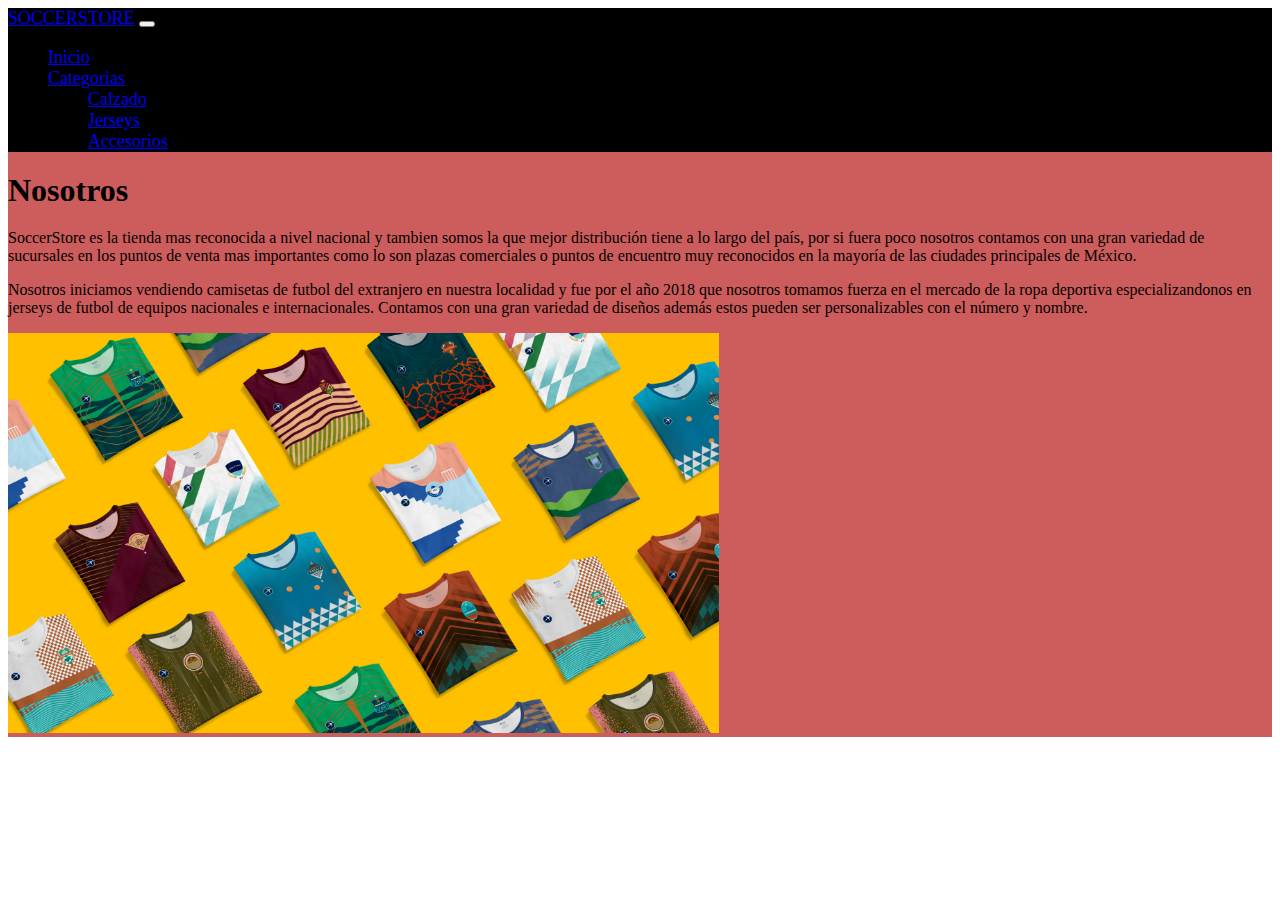
<file: index.html>
<!DOCTYPE html>
<html lang="en">
<head>
    <meta charset="UTF-8">
    <meta http-equiv="X-UA-Compatible" content="IE=edge">
    <meta name="viewport" content="width=device-width, initial-scale=1.0">
    <title>Inicio</title>

    <link rel="stylesheet" href="estilos.css">
    <link href="https://cdn.jsdelivr.net/npm/bootstrap@5.0.2/dist/css/bootstrap.min.css" rel="stylesheet" integrity="sha384-EVSTQN3/azprG1Anm3QDgpJLIm9Nao0Yz1ztcQTwFspd3yD65VohhpuuCOmLASjC" crossorigin="anonymous">
</head>
<body>
    
    <div class="container">
        <nav class="navbar navbar-expand-lg navbar-dark">
            <div class="container-fluid">
              <a class="navbar-brand" href="#">SOCCERSTORE</a>
              <button class="navbar-toggler" type="button" data-bs-toggle="collapse" data-bs-target="#navbarNavDropdown" aria-controls="navbarNavDropdown" aria-expanded="false" aria-label="Toggle navigation">
                <span class="navbar-toggler-icon"></span>
              </button>
              <div class="collapse navbar-collapse" id="navbarNavDropdown">
                <ul class="navbar-nav">
                  <li class="nav-item">
                    <a class="nav-link active" aria-current="page" href="index.html">Inicio</a>
                  </li>
                  <li class="nav-item dropdown">
                    <a class="nav-link dropdown-toggle" href="#" id="navbarDropdownMenuLink" role="button" data-bs-toggle="dropdown" aria-expanded="false">
                      Categorias
                    </a>
                    <ul class="dropdown-menu" aria-labelledby="navbarDropdownMenuLink">
                      <li><a class="dropdown-item" href="pagina1.html">Calzado</a></li>
                      <li><a class="dropdown-item" href="pagina2.html">Jerseys</a></li>
                      <li><a class="dropdown-item" href="pagina3.html">Accesorios</a></li>
                     
                    </ul>
                  </li>
                </ul>
              </div>
            </div>
          </nav> 
        <div class="row">
                    <h1>Nosotros</h1>
                    <p>
                     SoccerStore es la tienda mas reconocida a nivel nacional y tambien somos la que mejor distribución tiene a lo largo del país, por si fuera poco nosotros contamos con una gran variedad de sucursales en los puntos de venta mas importantes como lo son plazas comerciales o puntos de encuentro muy reconocidos en la mayoría de las ciudades principales de México.

                    </p>
                    <p>
                       Nosotros iniciamos vendiendo camisetas de futbol del extranjero en nuestra localidad y fue por el año 2018 que nosotros tomamos fuerza en el mercado de la ropa deportiva especializandonos en jerseys de futbol de equipos nacionales e internacionales. Contamos con una gran variedad de diseños además estos pueden ser personalizables con el número y nombre.
                    </p>
                <img src="imgply/inicioimg.jpg"height="400px" width="auto"  class="card-img-top" alt="...">
        </div>     
    </div> <!--Contenedor total--> <!-- -->
    <script src="https://cdn.jsdelivr.net/npm/bootstrap@5.0.2/dist/js/bootstrap.bundle.min.js" integrity="sha384-MrcW6ZMFYlzcLA8Nl+NtUVF0sA7MsXsP1UyJoMp4YLEuNSfAP+JcXn/tWtIaxVXM" crossorigin="anonymous"></script>
</body>
</html>
</file>
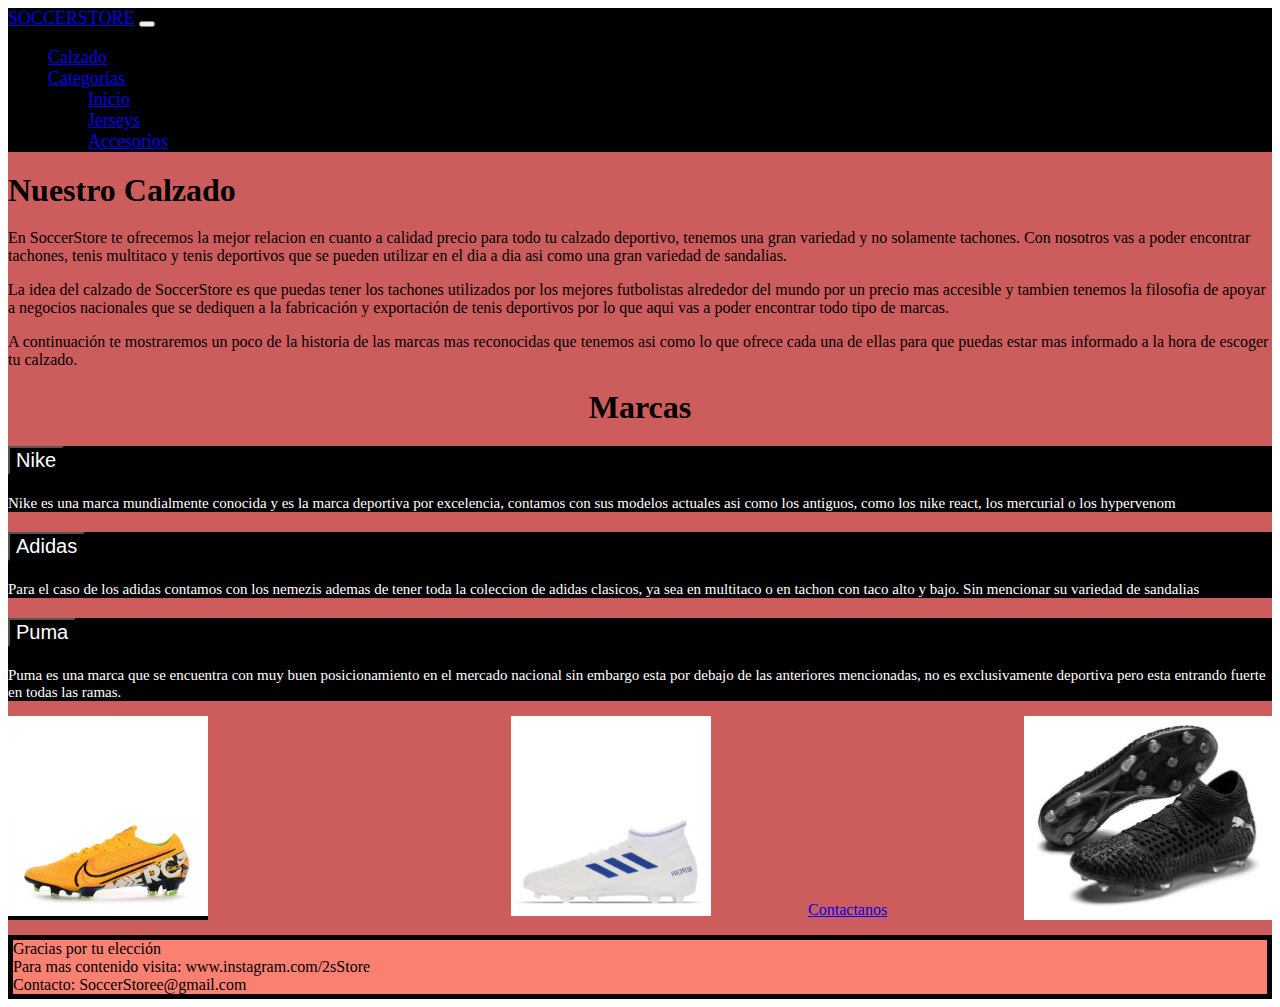
<file: pagina1.html>
<!DOCTYPE html>
<html lang="en">
<head>
    <meta charset="UTF-8">
    <meta http-equiv="X-UA-Compatible" content="IE=edge">
    <meta name="viewport" content="width=device-width, initial-scale=1.0">
    <title>Pagina1</title>

    <link rel="stylesheet" href="estilos.css">
    <link href="https://cdn.jsdelivr.net/npm/bootstrap@5.0.2/dist/css/bootstrap.min.css" rel="stylesheet" integrity="sha384-EVSTQN3/azprG1Anm3QDgpJLIm9Nao0Yz1ztcQTwFspd3yD65VohhpuuCOmLASjC" crossorigin="anonymous">
</head>
<body>
    
    <div class="container">
        <nav class="navbar navbar-expand-lg navbar-dark">
            <div class="container-fluid">
              <a class="navbar-brand" href="#">SOCCERSTORE</a>
              <button class="navbar-toggler" type="button" data-bs-toggle="collapse" data-bs-target="#navbarNavDropdown" aria-controls="navbarNavDropdown" aria-expanded="false" aria-label="Toggle navigation">
                <span class="navbar-toggler-icon"></span>
              </button>
              <div class="collapse navbar-collapse" id="navbarNavDropdown">
                <ul class="navbar-nav">
                  <li class="nav-item">
                    <a class="nav-link active" aria-current="page" href="#">Calzado</a>
                  </li>
                  <li class="nav-item dropdown">
                    <a class="nav-link dropdown-toggle" href="#" id="navbarDropdownMenuLink" role="button" data-bs-toggle="dropdown" aria-expanded="false">
                      Categorias
                    </a>
                    <ul class="dropdown-menu" aria-labelledby="navbarDropdownMenuLink">
                      <li><a class="dropdown-item" href="index.html">Inicio</a></li>
                      <li><a class="dropdown-item" href="pagina2.html">Jerseys</a></li>
                      <li><a class="dropdown-item" href="pagina3.html">Accesorios</a></li>
                     
                    </ul>
                  </li>
                </ul>
              </div>
            </div>
          </nav>
        <div class="row">
                    <h1>Nuestro Calzado
                    </h1>
                    <p>
                     En SoccerStore te ofrecemos la mejor relacion en cuanto a calidad precio para todo tu calzado deportivo, tenemos una gran variedad y no solamente tachones. Con nosotros vas a poder encontrar tachones, tenis multitaco y tenis deportivos que se pueden utilizar en el dia a dia asi como una gran variedad de sandalias.

                    </p>
                    <p>
                       La idea del calzado de SoccerStore es que puedas tener los tachones utilizados por los mejores futbolistas alrededor del mundo por un precio mas accesible y tambien tenemos la filosofia de apoyar a negocios nacionales que se dediquen a la fabricación y exportación de tenis deportivos por lo que aqui vas a poder encontrar todo tipo de marcas.
                    </p>
                    <p>
                      A continuación te mostraremos un poco de la historia de las marcas mas reconocidas que tenemos asi como lo que ofrece cada una de ellas para que puedas estar mas informado a la hora de escoger tu calzado.
                   </p>
        </div>  
       <div id="acordeon"class="row">
        <h1 class="titulos">Marcas</h1>
        <div id="tacordeon1" class="accordion-item col-lg-12 col-md-6">
            <h2 class="accordion-header" id="headingOne">
              <button  class="accordion-button collapsed" type="button" data-bs-toggle="collapse" data-bs-target="#collapseOne" aria-expanded="false" aria-controls="collapseOne">
                Nike
              </button>
            </h2>
            <div id="collapseOne" class="accordion-collapse collapse" aria-labelledby="headingOne" data-bs-parent="#accordionExample">
              <div class="accordion-body">
                <p> Nike es una marca mundialmente conocida y es la marca deportiva por excelencia, contamos con sus modelos actuales asi como los antiguos, como los nike react, los mercurial o los hypervenom</p>
               
              </div>
            </div>
          </div>
            <div id="tacordeon2" class="accordion-item col-lg-12 col-md-6">
              <h2 class="accordion-header" id="headingTwo">
                <button class="accordion-button collapsed" type="button" data-bs-toggle="collapse" data-bs-target="#collapseTwo" aria-expanded="false" aria-controls="collapseTwo">
                  Adidas
                </button>
              </h2>
              <div id="collapseTwo" class="accordion-collapse collapse" aria-labelledby="headingTwo" data-bs-parent="#accordionExample">
                <div class="accordion-body">
                  <p> Para el caso de los adidas contamos con los nemezis ademas de tener toda la coleccion de adidas clasicos, ya sea en multitaco o en tachon con taco alto y bajo. Sin mencionar su variedad de sandalias</p>
                </div>
              </div>
            </div>
            <div id="tacordeon3" class="accordion-item col-lg-12 col-md-6">
              <h2 class="accordion-header" id="headingThree">
                <button class="accordion-button collapsed" type="button" data-bs-toggle="collapse" data-bs-target="#collapseThree" aria-expanded="false" aria-controls="collapseThree">
                 Puma
                </button>
              </h2>
              <div id="collapseThree" class="accordion-collapse collapse" aria-labelledby="headingThree" data-bs-parent="#accordionExample">
                <div class="accordion-body">
                  <p> Puma es una marca que se encuentra con muy buen posicionamiento en el mercado nacional sin embargo esta por debajo de las anteriores mencionadas, no es exclusivamente deportiva pero esta entrando fuerte en todas las ramas.</p>
                </div>
              </div>
            </div>    
           
          </div>
        <div>
          <div class="img1"><img src="imgply/nike.jpg" height="200px" width="auto" alt="..."></div>
          <div class="img2"><img src="imgply/adidas.png" height="200px" width="auto" alt="..."></div>
          <div class="img3"><img src="imgply/puma.jpg" height="200px" width="auto" alt="..."></div>
        </div>
       <div id="info1" class="row">
        <p id="info">
            <a id="btn" class="btn btn-outline-dark col-md-6" data-bs-toggle="collapse" href="#collapseExample" role="button" aria-expanded="false" aria-controls="collapseExample">
              Contactanos
            </a>
          </p>
          <div class="collapse" id="collapseExample">
            <div id="contacto" class="card card-body">
              Gracias por tu elección <br> Para mas contenido visita: www.instagram.com/2sStore
              <br> Contacto: SoccerStoree@gmail.com
            </div>
          </div>

        </div>
    </div>
    <script src="https://cdn.jsdelivr.net/npm/bootstrap@5.0.2/dist/js/bootstrap.bundle.min.js" integrity="sha384-MrcW6ZMFYlzcLA8Nl+NtUVF0sA7MsXsP1UyJoMp4YLEuNSfAP+JcXn/tWtIaxVXM" crossorigin="anonymous"></script>
</body>
</html>
</file>
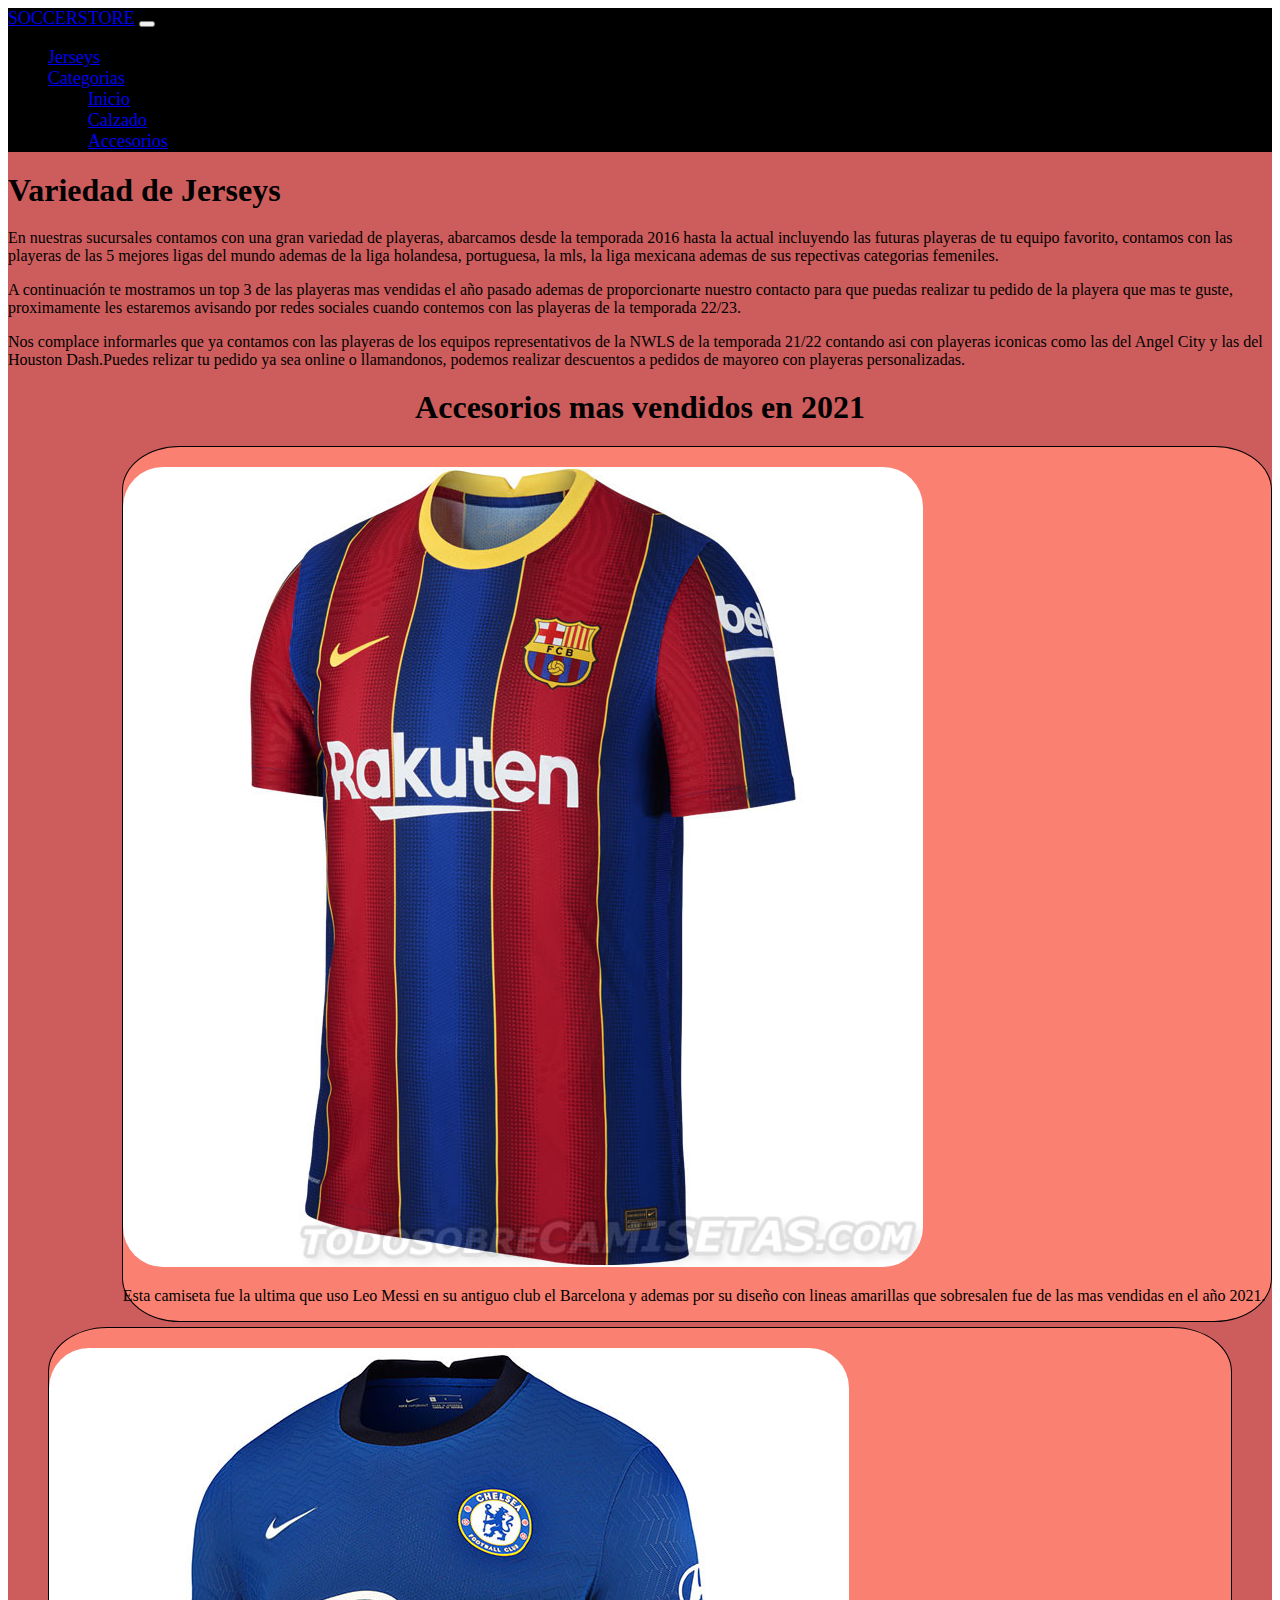
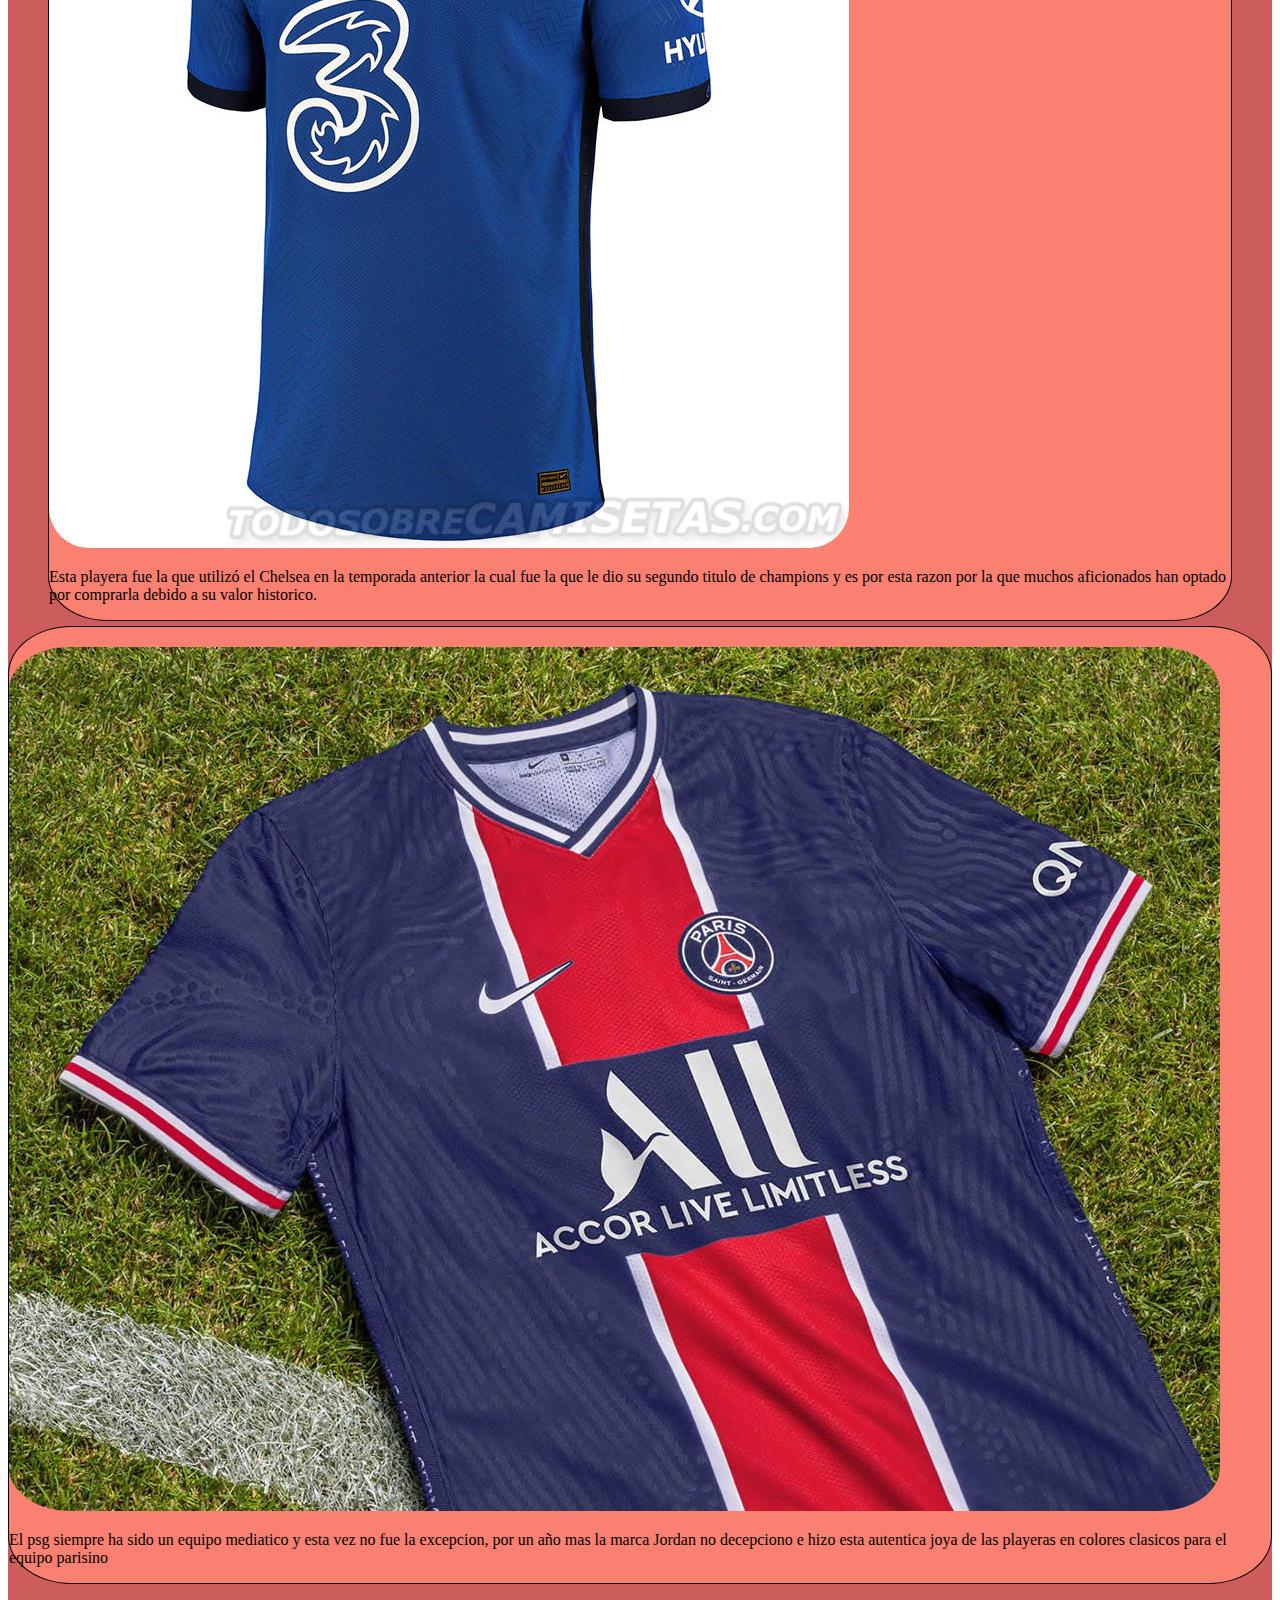
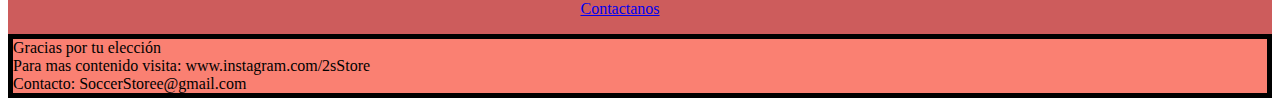
<file: pagina2.html>
<!DOCTYPE html>
<html lang="en">
<head>
    <meta charset="UTF-8">
    <meta http-equiv="X-UA-Compatible" content="IE=edge">
    <meta name="viewport" content="width=device-width, initial-scale=1.0">
    <title>Pagina2</title>

    <link rel="stylesheet" href="estilos.css">
    <link href="https://cdn.jsdelivr.net/npm/bootstrap@5.0.2/dist/css/bootstrap.min.css" rel="stylesheet" integrity="sha384-EVSTQN3/azprG1Anm3QDgpJLIm9Nao0Yz1ztcQTwFspd3yD65VohhpuuCOmLASjC" crossorigin="anonymous">
</head>
<body>
    
    <div class="container">
        <nav class="navbar navbar-expand-lg navbar-dark">
            <div class="container-fluid">
              <a class="navbar-brand" href="#">SOCCERSTORE</a>
              <button class="navbar-toggler" type="button" data-bs-toggle="collapse" data-bs-target="#navbarNavDropdown" aria-controls="navbarNavDropdown" aria-expanded="false" aria-label="Toggle navigation">
                <span class="navbar-toggler-icon"></span>
              </button>
              <div class="collapse navbar-collapse" id="navbarNavDropdown">
                <ul class="navbar-nav">
                  <li class="nav-item">
                    <a class="nav-link active" aria-current="page" href="pagina2.html">Jerseys</a>
                  </li>
                  <li class="nav-item dropdown">
                    <a class="nav-link dropdown-toggle" href="#" id="navbarDropdownMenuLink" role="button" data-bs-toggle="dropdown" aria-expanded="false">
                      Categorias
                    </a>
                    <ul class="dropdown-menu" aria-labelledby="navbarDropdownMenuLink">
                      <li><a class="dropdown-item" href="index.html">Inicio</a></li>
                      <li><a class="dropdown-item" href="pagina1.html">Calzado</a></li>
                      <li><a class="dropdown-item" href="pagina3.html">Accesorios</a></li>
                     
                    </ul>
                  </li>
                </ul>
              </div>
            </div>
          </nav> 
        <div class="row">
                    <h1>Variedad de Jerseys</h1>
                    <p>
                    En nuestras sucursales contamos con una gran variedad de playeras, abarcamos desde la temporada 2016 hasta la actual incluyendo las futuras playeras de tu equipo favorito, contamos con las playeras de las 5 mejores ligas del mundo ademas de la liga holandesa, portuguesa, la mls, la liga mexicana ademas de sus repectivas categorias femeniles.

                    </p>
                    <p>
                     A continuación te mostramos un top 3 de las playeras mas vendidas el año pasado ademas de proporcionarte nuestro contacto para que puedas realizar tu pedido de la playera que mas te guste, proximamente les estaremos avisando por redes sociales cuando contemos con las playeras de la temporada 22/23.
                    </p>
                    <p>
                      Nos complace informarles que ya contamos con las playeras de los equipos representativos de la NWLS de la temporada 21/22 contando asi con playeras iconicas como las del Angel City y las del Houston Dash.Puedes relizar tu pedido ya sea online o llamandonos, podemos realizar descuentos a pedidos de mayoreo con playeras personalizadas.
                     </p>
        </div> 
        <div id="filacartas"class="row">
            <h1 class="titulos">Accesorios mas vendidos en 2021</h1>
            <div id="card1" class="col-lg-3 card">
                <img src="imgply/Barcelona.jpg"height="auto" width="auto"  class="card-img-top" alt="...">
                <div class="card-body">
                  <p class="card-text">Esta camiseta fue la ultima que uso Leo Messi en su antiguo club el Barcelona y ademas por su diseño con lineas amarillas que sobresalen fue de las mas vendidas en el año 2021.</p>
                </div>
              </div>
              <div id="card2" class="col-lg-3 card" >
                <img src="imgply/Chelsea.jpg" height="auto" width="auto" class="card-img-top" alt="...">
                <div class="card-body">
                  <p class="card-text">Esta playera fue la que utilizó el Chelsea en la temporada anterior la cual fue la que le dio su segundo titulo de champions y es por esta razon por la que muchos aficionados han optado por comprarla debido a su valor historico.</p>
                </div>
              </div>
              <div id="card3" class="col-lg-3 card">
                <img src="imgply/Psg.jpg"height="auto" width="auto"  class="card-img-top" alt="...">
                <div class="card-body">
                  <p class="card-text">El psg siempre ha sido un equipo mediatico y esta vez no fue la excepcion, por un año mas la marca Jordan no decepciono e hizo esta autentica joya de las playeras en colores clasicos para el equipo parisino</p>
                </div>
              </div>  
        </div> 
 
       <div class="row">
        <p id="info">
            <a id="btn" class="btn btn-outline-dark col-md-6" data-bs-toggle="collapse" href="#collapseExample" role="button" aria-expanded="false" aria-controls="collapseExample">
              Contactanos
            </a>
          </p>
          <div class="collapse" id="collapseExample">
            <div id="contacto" class="card card-body">
              Gracias por tu elección <br> Para mas contenido visita: www.instagram.com/2sStore
              <br> Contacto: SoccerStoree@gmail.com
            </div>
    </div> 
    <script src="https://cdn.jsdelivr.net/npm/bootstrap@5.0.2/dist/js/bootstrap.bundle.min.js" integrity="sha384-MrcW6ZMFYlzcLA8Nl+NtUVF0sA7MsXsP1UyJoMp4YLEuNSfAP+JcXn/tWtIaxVXM" crossorigin="anonymous"></script>
</body>
</html>
</file>
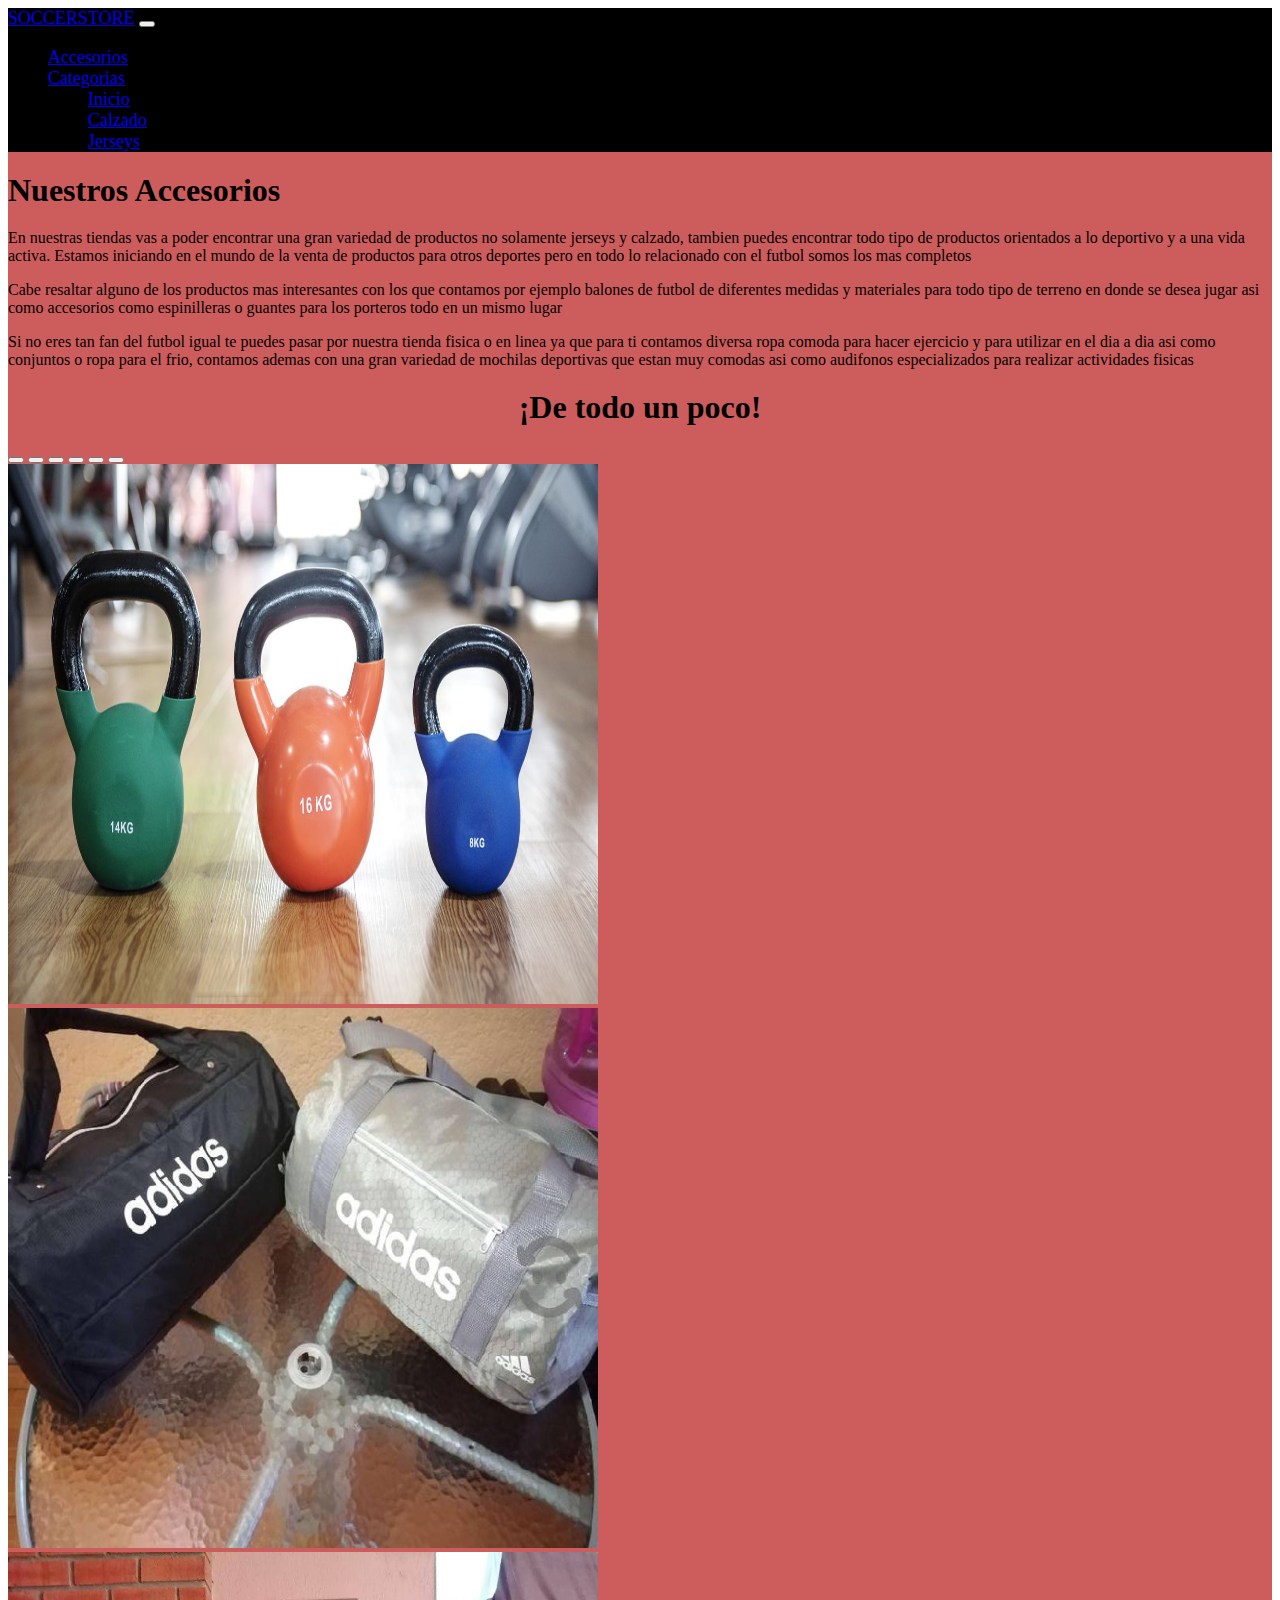
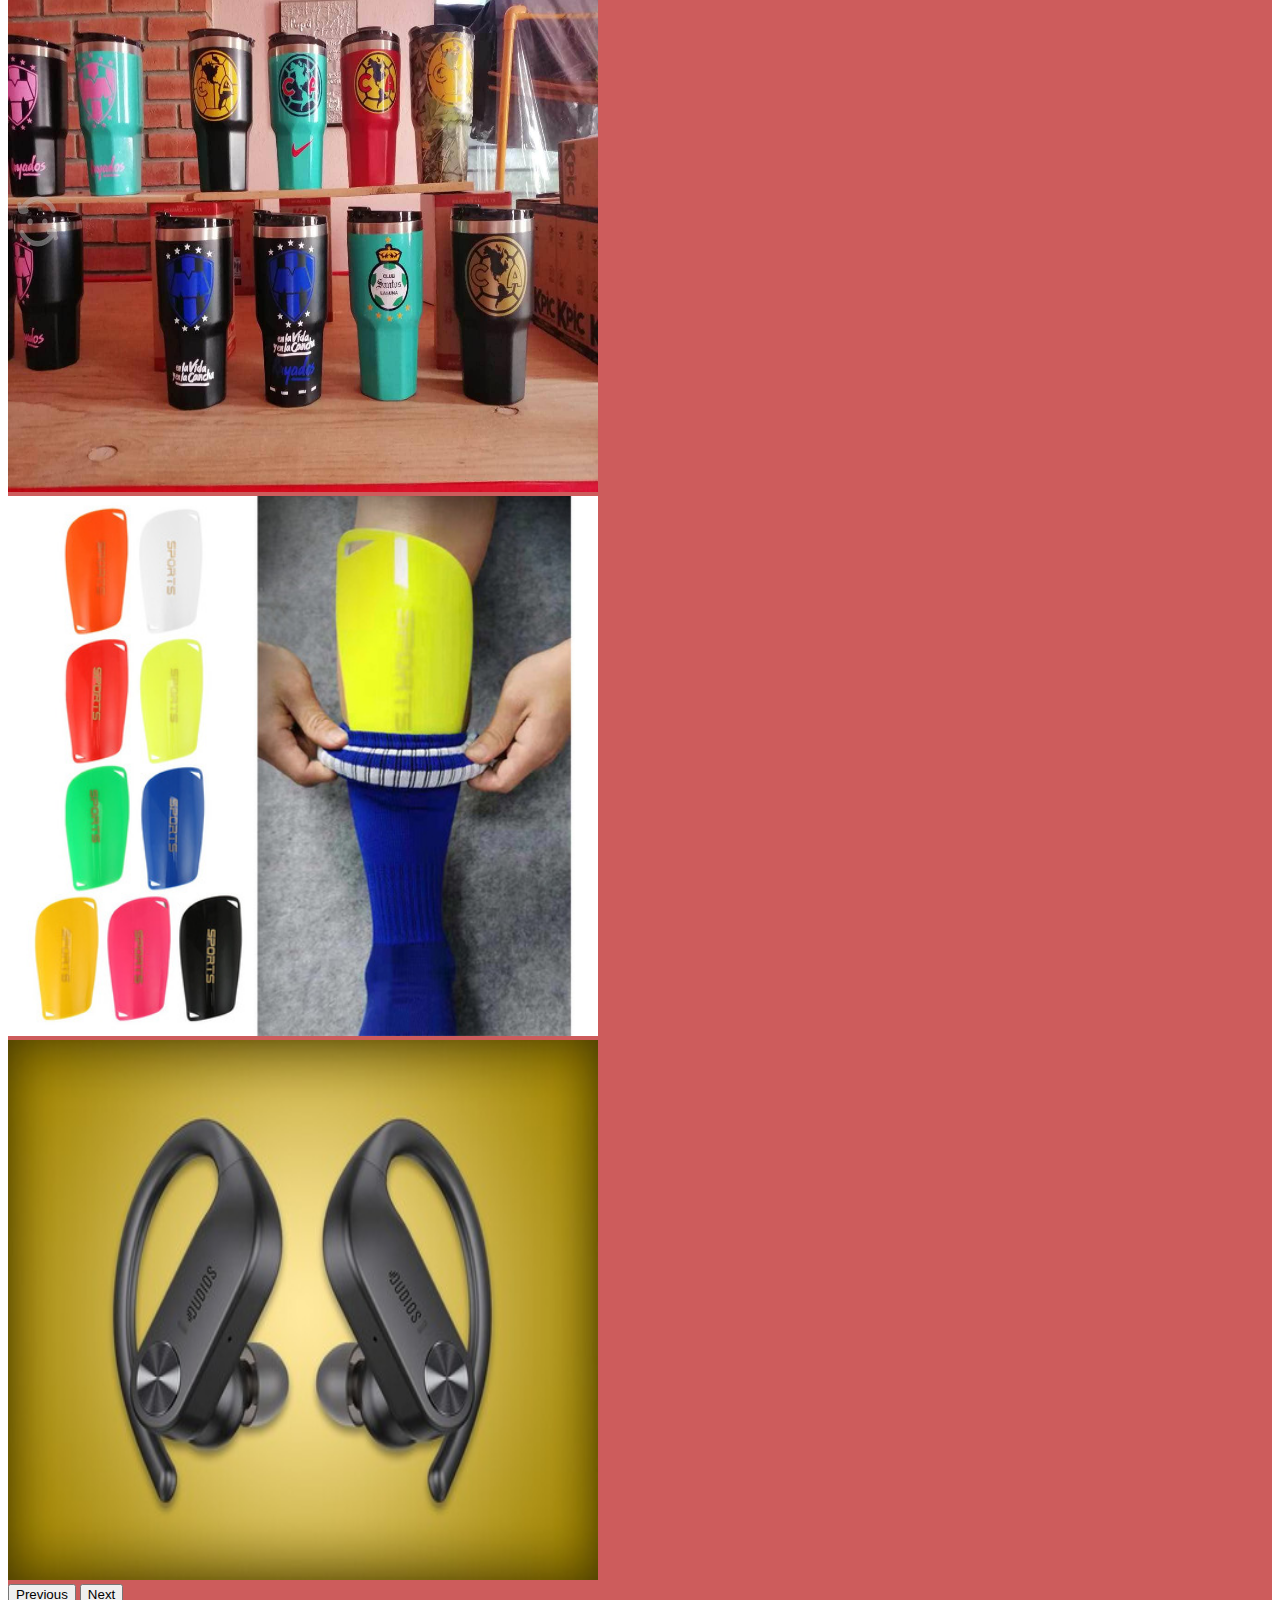
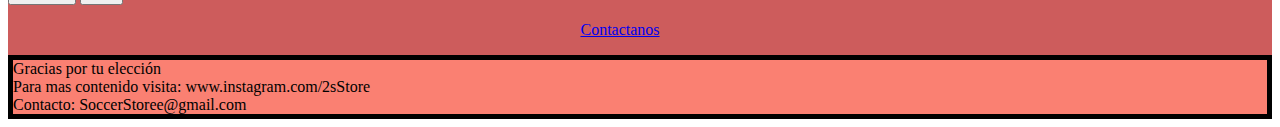
<file: pagina3.html>
<!DOCTYPE html>
<html lang="en">
<head>
    <meta charset="UTF-8">
    <meta http-equiv="X-UA-Compatible" content="IE=edge">
    <meta name="viewport" content="width=device-width, initial-scale=1.0">
    <title>Pagina3</title>

    <link rel="stylesheet" href="estilos.css">
    <link href="https://cdn.jsdelivr.net/npm/bootstrap@5.0.2/dist/css/bootstrap.min.css" rel="stylesheet" integrity="sha384-EVSTQN3/azprG1Anm3QDgpJLIm9Nao0Yz1ztcQTwFspd3yD65VohhpuuCOmLASjC" crossorigin="anonymous">
</head>
<body>
    
    <div class="container">
        <nav class="navbar navbar-expand-lg navbar-dark">
            <div class="container-fluid">
              <a class="navbar-brand" href="#">SOCCERSTORE</a>
              <button class="navbar-toggler" type="button" data-bs-toggle="collapse" data-bs-target="#navbarNavDropdown" aria-controls="navbarNavDropdown" aria-expanded="false" aria-label="Toggle navigation">
                <span class="navbar-toggler-icon"></span>
              </button>
              <div class="collapse navbar-collapse" id="navbarNavDropdown">
                <ul class="navbar-nav">
                  <li class="nav-item">
                    <a class="nav-link active" aria-current="page" href="pagina3.html">Accesorios</a>
                  </li>
                  <li class="nav-item dropdown">
                    <a class="nav-link dropdown-toggle" href="#" id="navbarDropdownMenuLink" role="button" data-bs-toggle="dropdown" aria-expanded="false">
                      Categorias
                    </a>
                    <ul class="dropdown-menu" aria-labelledby="navbarDropdownMenuLink">
                      <li><a class="dropdown-item" href="index.html"">Inicio</a></li>
                      <li><a class="dropdown-item" href="pagina1.html">Calzado</a></li>
                      <li><a class="dropdown-item" href="pagina2.html">Jerseys</a></li>
                     
                    </ul>
                  </li>
                </ul>
              </div>
            </div>
          </nav> 
        <div class="row">
                    <h1>Nuestros Accesorios</h1>
                    <p>
                     En nuestras tiendas vas a poder encontrar una gran variedad de productos no solamente jerseys y calzado, tambien puedes encontrar todo tipo de productos orientados a lo deportivo y a una vida activa. Estamos iniciando en el mundo de la venta de productos para otros deportes pero en todo lo relacionado con el futbol somos los mas completos

                    </p>
                    <p>
                       Cabe resaltar alguno de los productos mas interesantes con los que contamos por ejemplo balones de futbol de diferentes medidas y materiales para todo tipo de terreno en donde se desea jugar asi como accesorios como espinilleras o guantes para los porteros todo en un mismo lugar
                    </p>
                    <p>
                        Si no eres tan fan del futbol igual te puedes pasar por nuestra tienda fisica o en linea ya que para ti contamos diversa ropa comoda para hacer ejercicio y para utilizar en el dia a dia asi como conjuntos o ropa para el frio, contamos ademas con una gran variedad de mochilas deportivas que estan muy comodas asi como audifonos especializados para realizar actividades fisicas
                     </p>
                    
        </div> 

       <div class="row">
           <h1 class="titulos">¡De todo un poco!</h1>
        <div id="carouselExampleIndicators" class="carousel carousel-dark slide" data-bs-ride="carousel">
            <div class="carousel-indicators">
              <button type="button" data-bs-target="#carouselExampleIndicators" data-bs-slide-to="0" class="active" aria-current="true" aria-label="Slide 1"></button>
              <button type="button" data-bs-target="#carouselExampleIndicators" data-bs-slide-to="1" aria-label="Slide 2"></button>
              <button type="button" data-bs-target="#carouselExampleIndicators" data-bs-slide-to="2" aria-label="Slide 3"></button>
              <button type="button" data-bs-target="#carouselExampleIndicators" data-bs-slide-to="3" aria-label="Slide 4"></button>
              <button type="button" data-bs-target="#carouselExampleIndicators" data-bs-slide-to="4" aria-label="Slide 5"></button>
              <button type="button" data-bs-target="#carouselExampleIndicators" data-bs-slide-to="5" aria-label="Slide 1"></button>
            </div>
            <div id="carrusel" class="carousel-inner">
              <div class="carousel-item active text-center">
                <img src="imgply/carru4.jpg" width="590" height="540">
              </div>
              <div class="carousel-item text-center">
                <img src="imgply/carru5.jpg" width="590" height="540">
              </div>
              <div class="carousel-item text-center">
                <img src="imgply/carru66.jpg" width="590" height="540">
              </div>
              <div class="carousel-item text-center">
                <img id="img3" src="imgply/carru7.jpg" width="590" height="540">
              </div>
              <div class="carousel-item text-center">
                <img src="imgply/carru8.jpg" width="590" height="540">
              </div>
            </div>
            <button class="carousel-control-prev" type="button" data-bs-target="#carouselExampleIndicators" data-bs-slide="prev">
              <span class="carousel-control-prev-icon" aria-hidden="true"></span>
              <span class="visually-hidden">Previous</span>
            </button>
            <button class="carousel-control-next" type="button" data-bs-target="#carouselExampleIndicators" data-bs-slide="next">
              <span class="carousel-control-next-icon" aria-hidden="true"></span>
              <span class="visually-hidden">Next</span>
            </button>
          </div>

       </div>
        
       <div class="row">
        <p id="info">
            <a id="btn" class="btn btn-outline-dark col-md-6" data-bs-toggle="collapse" href="#collapseExample" role="button" aria-expanded="false" aria-controls="collapseExample">
              Contactanos
            </a>
          </p>
          <div class="collapse" id="collapseExample">
            <div id="contacto" class="card card-body">
              Gracias por tu elección <br> Para mas contenido visita: www.instagram.com/2sStore
              <br> Contacto: SoccerStoree@gmail.com
            </div>
          </div>

        </div>
    </div>
    <script src="https://cdn.jsdelivr.net/npm/bootstrap@5.0.2/dist/js/bootstrap.bundle.min.js" integrity="sha384-MrcW6ZMFYlzcLA8Nl+NtUVF0sA7MsXsP1UyJoMp4YLEuNSfAP+JcXn/tWtIaxVXM" crossorigin="anonymous"></script>
</body>
</html>
</file>
<file: estilos.css>
.container{
    background-color:indianred;
}

nav {
    background-color: black;
    font-size: 18px;
}
.row h1{
    margin: 20px 0;
}
.titulos{
   margin: 0 0 23px 0;
    text-align: center;
}
#card3{
    background-color: salmon;
    border: solid .5px black;
    border-radius: 5%;
}
#card2{
    margin: 5px 40px;
    background-color: salmon;
    border: solid .5px black;
    border-radius: 5%;
}
#card1{
    margin-left: 9%;
    background-color: salmon;
    border: solid .5px black;
    border-radius: 5%;
}
.card-text{
    
    font-size: 16x;
} 

#filacartas img{
    margin-top: 20px;
    border-radius: 5%;
}

#acordeon button{
    background-color: transparent;
    font-size: 20px;
    color: white;
}

#tacordeon1,#tacordeon2,#tacordeon3,#tacordeon4{
    background-color: black;
    margin: 10px 0;
}
#acordeon p{
    color: white;
    font-size: 15px;
}
#btn{
    margin: 40px 40px auto 0;
    padding: 20px;
   
}

#info{
    text-align: center;
}

#contacto{
    background-color:salmon;
    color: black;
    border: solid 5px black;
}

.img1{
    background-color: black;
   float: left;
}

.img2{
 
    float:left;
    margin-left: 24%;
    margin-right: auto;
}

.img3{
    background-color:white;
    padding: 0%;
    margin: 0;
    float: right;
}

#info1{
    margin-top: 200px;
}
</file>
